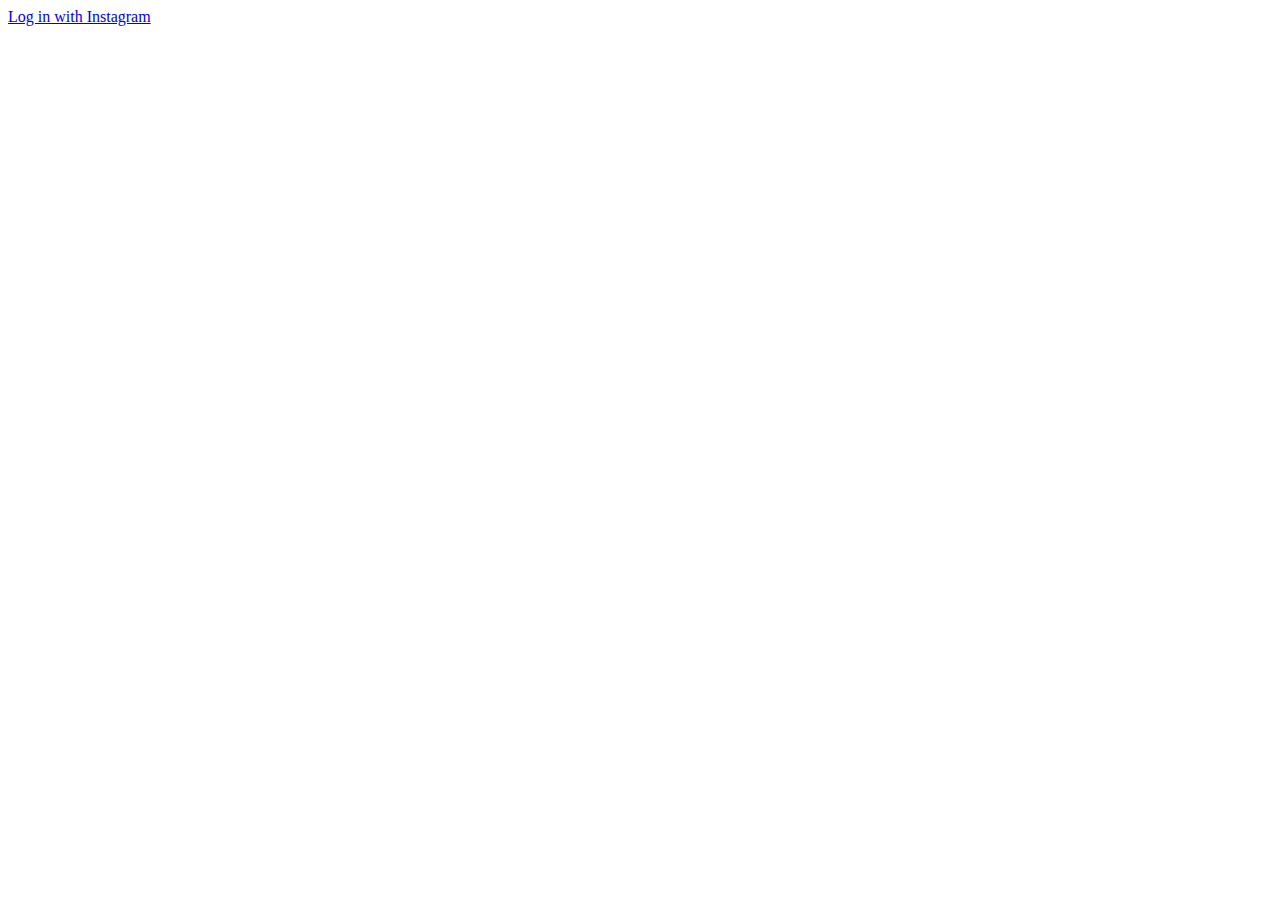
<file: index.html>
<!DOCTYPE html>
<html lang="en">
<head>
  <meta charset="UTF-8">
  <title>Instamood</title>
  <!-- TODO: Include Bootstrap -->
  <link rel="stylesheet" type="text/css" href="https://maxcdn.bootstrapcdn.com/bootstrap/3.3.6/css/bootstrap.min.css">
  <!-- TODO: Link your stylesheet -->
  <link rel="stylesheet" type="text/css" href="./style.css">
  <script src="https://code.jquery.com/jquery-2.2.4.min.js"   integrity="sha256-BbhdlvQf/xTY9gja0Dq3HiwQF8LaCRTXxZKRutelT44="   crossorigin="anonymous"></script>
   <script type="text/javascript" src="https://maxcdn.bootstrapcdn.com/bootstrap/3.3.6/js/bootstrap.min.js"></script>
  <script src="./script.js"></script>
	<!-- FONTS -->
  <link href='https://fonts.googleapis.com/css?family=Lobster' rel='stylesheet' type='text/css'>
	<link href='https://fonts.googleapis.com/css?family=Arvo' rel='stylesheet' type='text/css'>
</head>
<body>
	<div class="container">
		<div class="row">
			<div class="col-xs-2 side-left"></div>
			<div class="col-xs-8 centerthingy">
				<div class="header text-center">Instamood</div>
				<div class="stats">
					
				</div>
				<div class="list text-center">
					
				</div>
			</div>
			<div class="col-xs-2 side-right"></div>
		</div>
	</div>
	
</body>
</html>
</file>
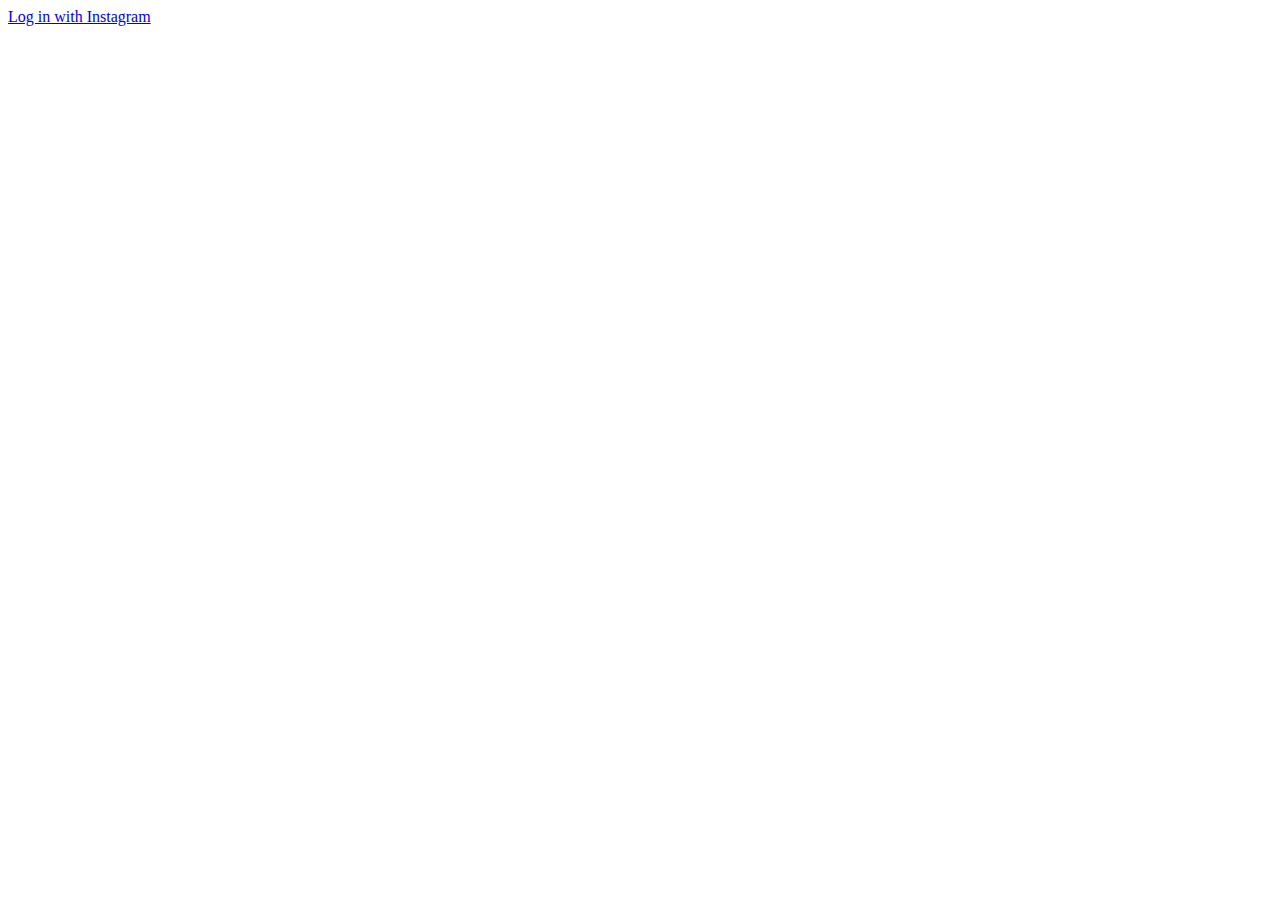
<file: login.html>
<!DOCTYPE html>
<html lang="en">
<head>
  <meta charset="UTF-8">
  <title>Instamood | Login</title>
  <!-- TODO: Include Bootstrap -->
  <!-- TODO: Link your stylesheet -->
</head>
<body>
  <!-- Make sure to cd into this directory and run 
  'python -m SimpleHTTPServer' or 'python-m http.server' (whichever one works). -->
  <!-- Replace 'YOUR_CLIENT_ID_HERE' with the client ID you get from instagram.com/developer -->
  <!-- Once you do that, visit 0.0.0.0:8000 in Chrome -->
  <a href="https://api.instagram.com/oauth/authorize/?client_id=	208918497eae43b2baee68edb470f62d&redirect_uri=http://localhost:49865&response_type=token">Log in with Instagram</a>
</body>
</html>
</file>
<file: style.css>
body {
	padding: 0;
	margin: 0;
}

.centerthingy {
	background-color: cornsilk;
	font-size: 1.3em;
	font-family: 'Arvo', serif;
}

.side-left {
	background: linear-gradient(to bottom, cornsilk 75%, white 100%);
	height:1000px;
}

.side-right {
	 background: linear-gradient(to bottom, cornsilk 75%, white 100%);
	 height:1000px;
}

.header {
	font-family: 'Lobster', cursive;
	font-size: 5em;
}

.stats {
	margin-left: 40px;
}

.stat-head {
	font-weight: bold;
}

.centerthingy div {
	margin-bottom: 10px;
}

.image {
	width: 100%;
	margin-top: 80px;
	margin-bottom: 40px;
	border: 9px solid white;
	border-radius: 3px
}
</file>
